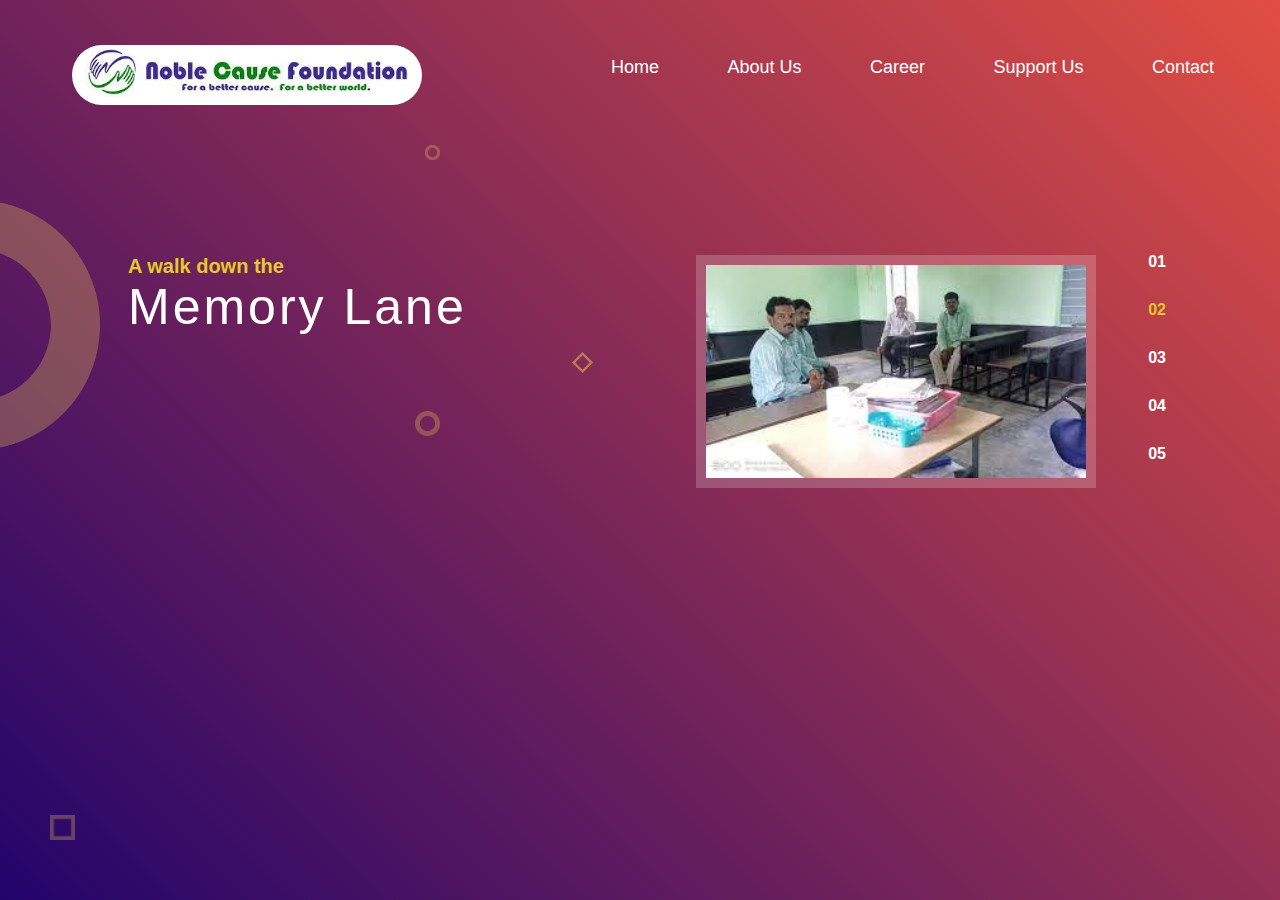
<file: frontend/gallery.html>
<!DOCTYPE html>
<html lang="en">
<head>
    <link rel="stylesheet" href="./css/gallery.css">

    <meta charset="UTF-8">
    <meta http-equiv="X-UA-Compatible" content="IE=edge">
    <meta name="viewport" content="width=device-width, initial-scale=1.0">
    <title>Gallery</title>
    
</head>
<body>
    <div class="container">
        <div class="navbar">
            <img src="wad1logo.jpg" class="logopic">
            <nav>
                <ul>
                    <li><a href="index.html">Home</a></li>
                    <li><a href="">About Us</a></li>
                    <li><a href="">Career</a></li>
                    <li><a href="">Support Us</a></li>
                    <li><a href="">Contact</a></li>

                </ul>
            </nav>
        </div>
        <div class="row">
            <div class="col">
                <div class="text-box">
                    <h5>A walk down the</h5>

                    <h1><b>Memory</b> <b>Lane </b> </h1>
                </div>
                <img src="circle.png" class="small-icon1">
                <img src="circle.png" class="small-icon2">
                <img src="square.png" class="small-icon3">

            </div>
            <div class="col">
                <div class="gallery-box">
                    <img src="sitting.jpg" id="gallery">
                    <ul>
                        <li class="btn">01</li>
                        <li class="btn active">02</li>
                        <li class="btn">03</li>
                        <li class="btn">04</li>
                        <li class="btn">05</li>

                    </ul>
                </div>
            </div>

        </div>
        <img src="circle.png" class="small-icon4">
        <img src="square.png" class="small-icon5">

    </div>
    
<script>
    var btn=document.getElementsByClassName("btn");
    var gallery=document.getElementById("gallery");

    var images=new Array(
        "sitting.jpg",
        "speech.webp",
        "doraemon.webp",
        "poster.webp"
    )
    for(let i=0;i<btn.length;i++){
        btn[i].onclick=function()
        {
            gallery.src=images[i];
            let current=document.getElementsByClassName("active");
            current[0].className=current[0].className.replace("active","");
            this.className +="active";

        
        };

    }
</script>







</body>
</html>
</file>
<file: frontend/css/gallery.css>
* {
  margin: 0;
  padding: 0;
  font-family: sans-serif;
}
.container {
  width: 100%;
  min-height: 100vh;
  background: linear-gradient(45deg, #22046b, #e14e42);
  color: white;
  position: relative;
}
.navbar {
  width: 90%;
  height: 15vh;
  margin: auto;
  display: flex;
  align-items: center;
}
.logopic {
  height: 49px;
  margin-left: 8px;
  width: 350px;
  height: 60px;
  margin-top: 15px;
  cursor: pointer;
  shape-margin: 0%;
  border-radius: 30px;
}
.menu-icon {
  width: 30px;
  cursor: pointer;
}
nav {
  flex: 1;
  text-align: right;
}
nav ul li {
  list-style: none;
  display: inline-block;
  margin-left: 60px;
}
nav ul li a {
  text-decoration: none;
  color: white;
  font-size: 18px;
  padding: 5px 2px;
}
nav ul li a:hover {
  color: #e7c82f;
}
.row {
  width: 80%;
  min-height: 85vh;
  margin: auto;
  display: flex;
  flex-wrap: wrap;
}
.col {
  margin: 20px 0;
  flex-basis: 50%;
  min-width: 300px;
  height: 100%;
  position: relative;
}
.text-box {
  min-width: 400px;
  margin-top: 100px;
}
.text-box h5 {
  color: #e7c82f;
  font-size: 20px;
}
.text-box h1 {
  font-size: 50px;
  font-weight: 100;
  letter-spacing: 3px;
}
.gallery-box {
  max-width: 400px;
  position: relative;
  margin: auto;
  margin-top: 100px;
}

.gallery-box img {
  width: 100%;
  border: 10px solid rgba(255, 255, 255, 0.2);
  box-sizing: border-box;
}
.gallery-box ul {
  position: absolute;
  right: -100px;
  top: 50%;
  transform: translateY(-50%);
}
.gallery-box ul li {
  list-style: none;
  font-size: 16px;
  font-weight: bold;
  padding: 0 30px;
  margin-bottom: 30px;
  cursor: pointer;
  position: relative;
}
.gallery-box .active {
  color: #e7c82f;
}

.gallery-box ul li::after {
  content: "";
  width: 30px;
  height: 2px;
  background: transparent;
  position: absolute;
  top: 8px;
  left: -5px;
}

.small-icon1 {
  width: 15px;
  position: absolute;
  right: 200px;
  top: -10px;
  opacity: 0.3;
}
.small-icon2 {
  width: 25px;
  position: absolute;
  right: 200px;
  bottom: -100px;
  opacity: 0.3;
}
.small-icon3 {
  width: 15px;
  position: absolute;
  right: 50px;
  top: 200px;
  opacity: 0.5;
  transform: rotate(45deg);
}
.small-icon4 {
  width: 250px;
  position: absolute;
  right: 120px;
  left: -150px;
  top: 200px;
  opacity: 0.3;
}
.small-icon5 {
  width: 25px;
  position: absolute;
  bottom: 60px;
  left: 50px;
  opacity: 0.3;
}
</file>
